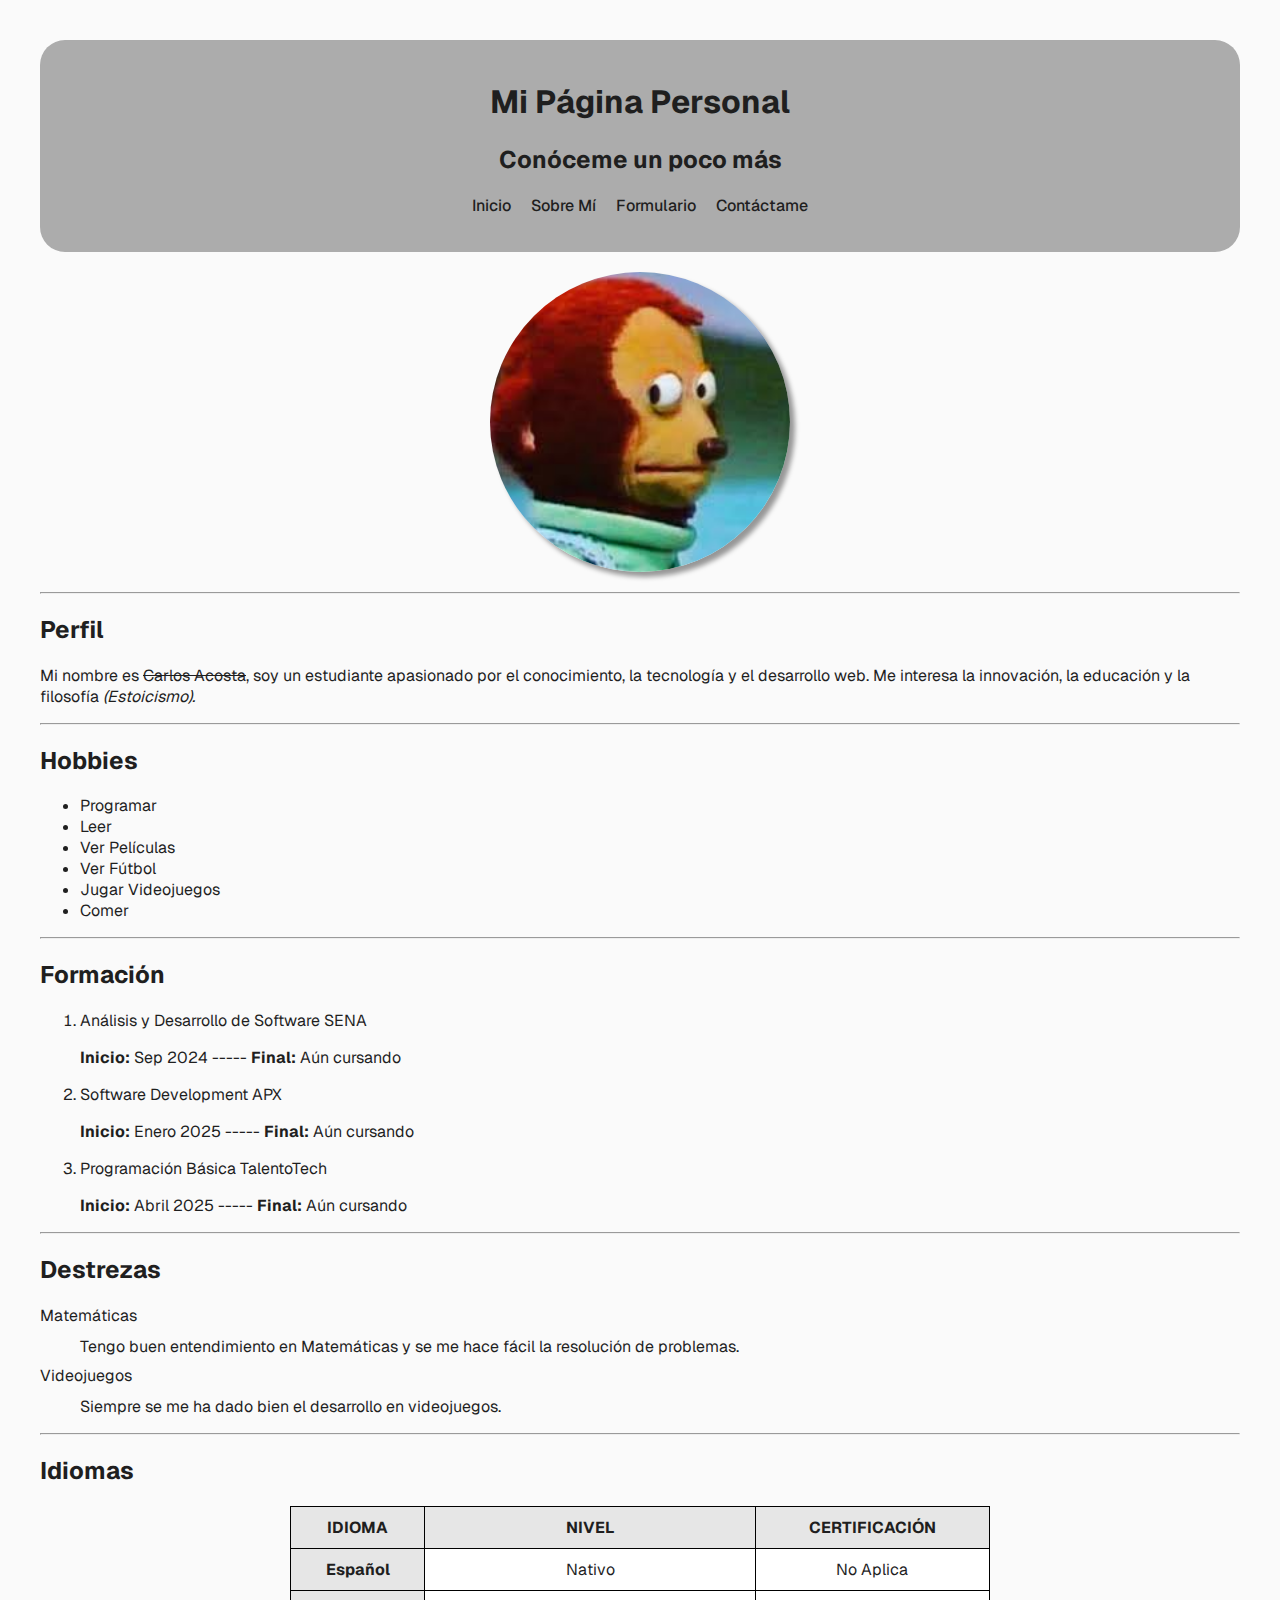
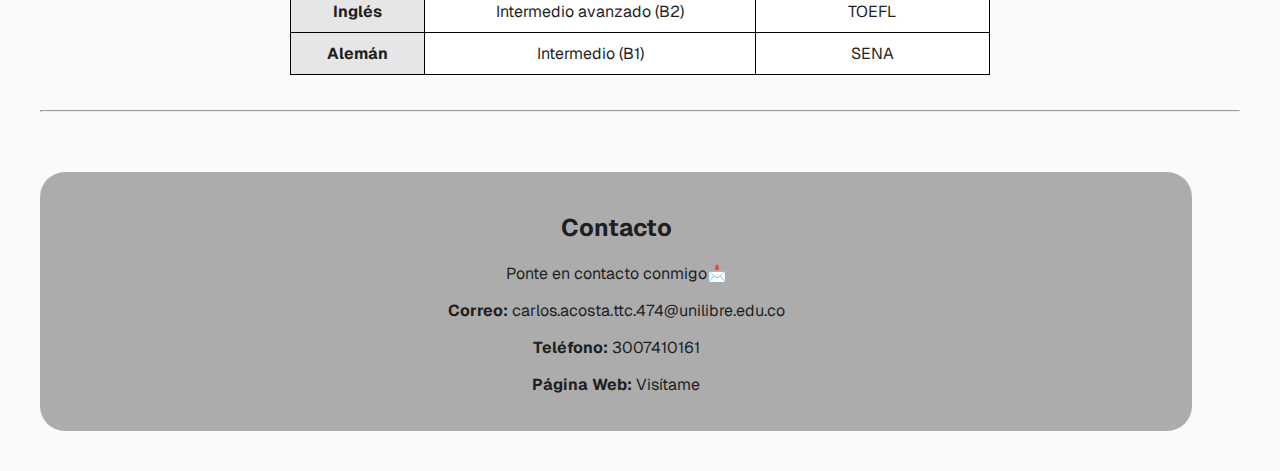
<file: index.html>
<!DOCTYPE html>
<html lang="es">
<head>
    <link rel="preconnect" href="https://fonts.googleapis.com">
    <link rel="preconnect" href="https://fonts.gstatic.com" crossorigin>
    <link href="https://fonts.googleapis.com/css2?family=Geist:wght@100..900&display=swap" rel="stylesheet">
    <meta charset="UTF-8">
    <meta name="viewport" content="width=device-width, initial-scale=1.0">
    <title>Sobre Mí</title>
    <link rel="stylesheet" href="style.css">
</head>
<body>
    <header>
        <h1 class="titulo">Mi Página Personal</h1>
        <h2 class="subtitulo">Conóceme un poco más</h2>

        <nav>
            <ul id="nav-list">
                <li><a class="link" href="/">Inicio</a></li>
                <li><a class="link" href="#sobre-mi">Sobre Mí</a></li>
                <li><a class="link" href="#">Formulario</a></li>
                <li><a class="link" href="formulario.html">Contáctame</a></li>
            </ul>
        </nav>
    </header>

    <section>
    <img class="profile-pic" src="/profile.jpg" height="300" alt="Mi foto de perfil">

    <hr style="margin-top: 20px;">

    <h2 id="sobre-mi">Perfil</h2>
    <p>Mi nombre es <del>Carlos Acosta</del>, soy un estudiante apasionado por el conocimiento, la tecnología y el desarrollo web. Me interesa la innovación, la educación y la filosofía <em>(Estoicismo).</em></p>

    <hr>

    <h2>Hobbies</h2>
    <ul>
        <li>Programar</li>
        <li>Leer</li>
        <li>Ver Películas</li>
        <li>Ver Fútbol</li>
        <li>Jugar Videojuegos</li>
        <li>Comer</li>
    </ul>

    <hr>

    <h2>Formación</h2>
    <ol>
        <li>Análisis y Desarrollo de Software SENA</li>
        <p><b>Inicio:</b> Sep 2024 ----- <b>Final:</b> Aún cursando</p>

        <li>Software Development APX</li>
        <p><b>Inicio:</b> Enero 2025 ----- <b>Final:</b> Aún cursando</p>

        <li>Programación Básica TalentoTech</li>
        <p><b>Inicio:</b> Abril 2025 ----- <b>Final:</b> Aún cursando</p>
    </ol>

    <hr>

    <h2>Destrezas</h2>
    <dl>
        <dt>Matemáticas</dt>
        <dd>Tengo buen entendimiento en Matemáticas y se me hace fácil la resolución de problemas.</dd>

        <dt>Videojuegos</dt>
        <dd>Siempre se me ha dado bien el desarrollo en videojuegos.</dd>
    </dl>

    <hr>

    <h2>Idiomas</h2>

    <table align="center" cellpadding="10">
        <tr class="idiomas">
            <th>Idioma</th>
            <th>Nivel</th>
            <th>Certificación</th>
        </tr>
        <tr>
            <th>Español</th>
            <td>Nativo</td>
            <td>No Aplica</td>
        </tr>
        <tr>
            <th>Inglés</th>
            <td>Intermedio avanzado (B2)</td>
            <td>TOEFL</td>
        </tr>
        <tr>
            <th>Alemán</th>
            <td>Intermedio (B1)</td>
            <td>SENA</td>
        </tr>
    </table>
    </section>

    <hr>

    <footer>
        <h2>Contacto</h2>
        <p><a class="contact" href="formulario.html">Ponte en contacto conmigo</a>📩</p>
        <p><b>Correo:</b> <a style="text-decoration: none; color: #1f1f1f;" href="mailto:carlos.acosta.ttc.474@unilibre.edu.co">carlos.acosta.ttc.474@unilibre.edu.co</a></p>
        <p><b>Teléfono:</b> <a style="text-decoration: none; color: #1f1f1f;" href="tel:673007410161">3007410161</a></p>
        <p><b>Página Web:</b> <a style="text-decoration: none; color: #1f1f1f;" href="https://portfolio-steel-kappa-78.vercel.app" target="_blank">Visítame</a></p>
    </footer>
</body>
</html>
</file>
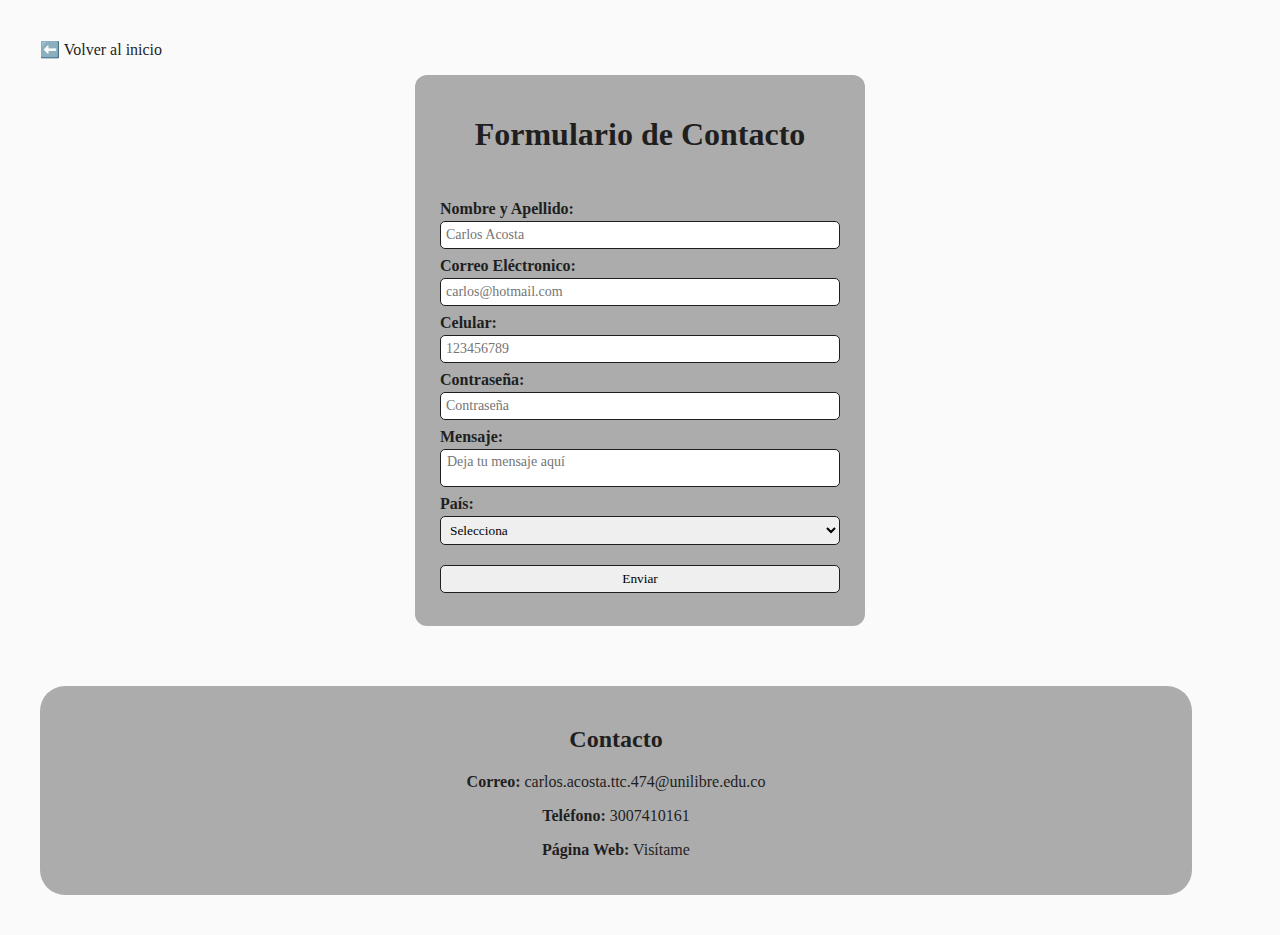
<file: formulario.html>
<!DOCTYPE html>
<html lang="en">
<head>
    <meta charset="UTF-8">
    <meta name="viewport" content="width=device-width, initial-scale=1.0">
    <title>Formulario</title>
    <link rel="stylesheet" href="style.css">
</head>
<body>
    <section>
        <p><a class="volver__inicio" href="/">⬅️ Volver al inicio</a></p>

    <div class="form__container">
        <div class="container">
            <h1 style="text-align: center; padding-top: 20px;">Formulario de Contacto</h1>
            <form class="form" action="">
                <label for="name">Nombre y Apellido:</label>
                <input required placeholder="Carlos Acosta" type="text" name="name" id="name">
    
                <label for="email">Correo Eléctronico:</label>
                <input required placeholder="carlos@hotmail.com" type="email" name="email" id="email">
    
                <label for="tel">Celular:</label>
                <input type="tel" placeholder="123456789" name="tel" id="tel" maxlength="10">
    
                <label for="password">Contraseña:</label>
                <input required placeholder="Contraseña" type="password" name="password" id="password" minlength="8" maxlength="18">
    
                <label for="mss">Mensaje:</label>
                <textarea required placeholder="Deja tu mensaje aquí" name="mss" id="mss" maxlength="60" minlength="10"></textarea>
    
                <label for="country">País:</label>
                <select name="country" id="country">
                    <option disabled selected>Selecciona</option>
                    <option value="co">Colombia</option>
                    <option value="vl">Venezuela</option>
                    <option value="br">Brasil</option>
                    <option value="ar">Argentina</option>
                </select>
    
                <input class="btn" type="submit" value="Enviar">
            </form>
        </div>
    </div>
    </section>

    <footer>
        <h2>Contacto</h2>
        <p><b>Correo:</b> <a style="text-decoration: none; color: #1f1f1f;" href="mailto:carlos.acosta.ttc.474@unilibre.edu.co">carlos.acosta.ttc.474@unilibre.edu.co</a></p>
        <p><b>Teléfono:</b> <a style="text-decoration: none; color: #1f1f1f;" href="tel:673007410161">3007410161</a></p>
        <p><b>Página Web:</b> <a style="text-decoration: none; color: #1f1f1f;" href="#">Visítame</a></p>
    </footer>
</body>
</html>
</file>
<file: style.css>
* {
    box-sizing: border-box;
    font-family: Geist;
}

body {
    margin: 40px;
    background-color: #fafafa;
    color: #1f1f1f;
    font-family: Geist;
}

header {
    background-color: #acacac;
    border-radius: 25px;
    padding: 20px;
    margin-bottom: 20px;
}

#nav-list {
    list-style: none;
    display: flex;
    justify-content: center;
    gap: 20px;
    font-size: 16px;
    font-weight: 500;
    padding-left: 0;
}

.link {
    text-decoration: none;
    color: #1f1f1f;
    transition: opacity .15s ease-in-out;
}

.link:hover {
    opacity: .5;
}


h1, h2, h3, h4 {
    font-family: Geist;
}

.profile-pic {
    display: block;
    margin: auto;
    border-radius: 150px;
    transition: ease .4s;
    box-shadow: 5px 5px 5px rgba(0, 0, 0, .4)
}

.profile-pic:hover {
    transform: scale(.9);
    cursor: pointer;
}

.titulo {
    text-align: center;
    transition: ease .4s;
}

.titulo:hover {
    cursor: pointer;
    transform: scale(1.2)
}

.subtitulo {
    text-align: center;
}

.home-btn {
    width: 30px;
    cursor: pointer;
}

dt {
    margin-bottom: 10px;
}

dd {
    margin-bottom: 8px;
}

table {
    font-family: Geist;
    width: 700px;
    text-align: center;
    border-collapse: collapse;
    margin-bottom: 35px;
}

.idiomas > th {
    color: #1f1f1f;
    background-color: rgb(230, 230, 230);
    text-transform: uppercase;
}

th {
    background-color: rgb(230, 230, 230);
}

td {
    background-color: white;
}

td, th {
    border: 1px solid black;
}

footer {
    text-align: center;
    border-radius: 25px;
    background-color: #acacac;
    width: 96%;
    padding: 20px;
    margin-top: 60px;
}

.contact {
    text-decoration: none;
    color:#1f1f1f;
    transition: opacity .15s ease-in-out;
}

.contact:hover {
    cursor: pointer;
}


/* Formulario */
.volver__inicio {
    text-decoration: none; 
    color: #1f1f1f;
}

.form__container {
    display: flex;
    justify-content: center;
}

.container {
    width: 450px;
    border-radius: 12px;
    background-color: #acacac;
}

.form {
    display: flex;
    flex-direction: column;
    padding: 25px;
}

input[type="date"] {
    font-family: Geist;
    font-size: 14px;
    color: gray;
}


label {
    margin-bottom: 3px;
    font-weight: 600;
}

.form > input {
    font-family: Geist;
    padding: 5px;
    border-radius: 5px;
    border: 1px solid #1f1f1f;
    margin-bottom: 8px;
}

input::placeholder {
    font-family: Geist;
    font-size: 14px;
    padding: 2px 0 0 0;
}

.form > input:focus {
    outline: 1px solid #1f1f1f;
    box-shadow: 0 0 10px 0;
}

.form > textarea {
    font-family: Geist;
    resize: none;
    border-radius: 5px;
    border: 1px solid #1f1f1f;
    margin-bottom: 8px;
}

textarea::placeholder {
    font-family: Geist;
    font-size: 14px;
    padding: 2px 0 0 4px;
}

.form > textarea:focus {
    outline: 1px solid #1f1f1f;
    box-shadow: 0 0 10px 0;
}

.form > select {
    font-family: Geist;
    padding: 5px;
    border-radius: 5px;
    border: 1px solid #1f1f1f;
}

.form > select:focus {
    outline: 1px solid #1f1f1f;
    box-shadow: 0 0 10px 0;
}

option {
    font-family: Geist;
}

.btn {
    margin-top: 20px;
    cursor: pointer;
    transition: opacity ease-in-out .15s;
}

.btn:hover {
    opacity: .7;
}
</file>
